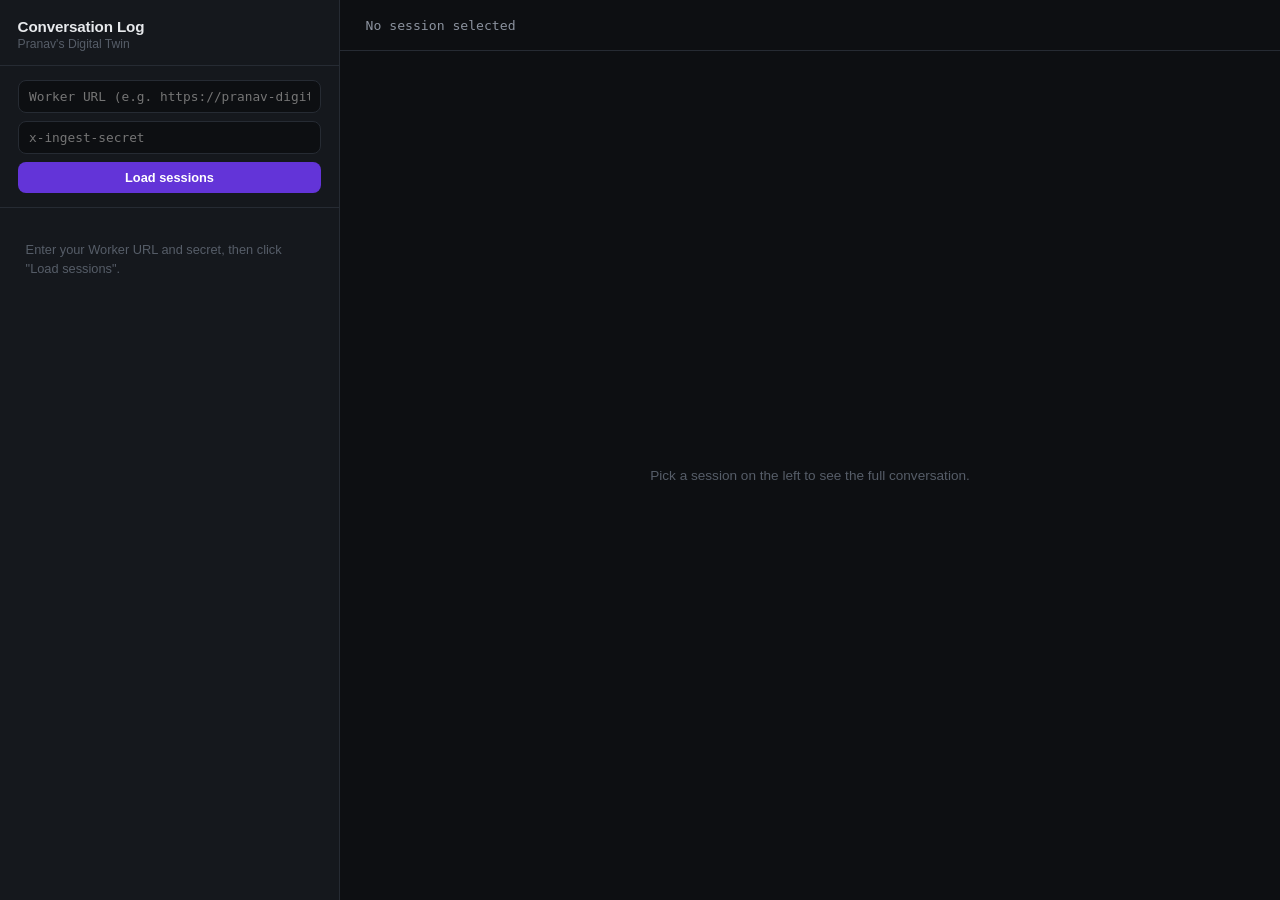
<file: dashboard.html>
<!DOCTYPE html>
<html lang="en">
<head>
<meta charset="UTF-8">
<meta name="viewport" content="width=device-width, initial-scale=1.0">
<title>Digital Twin — Conversation Log</title>
<style>
    :root {
        --bg: #0d0f12;
        --panel: #15181d;
        --panel-hover: #1b1f26;
        --border: #262b33;
        --text: #e7e9ec;
        --text-dim: #8b929e;
        --text-faint: #565d68;
        --accent: #6334d8;
        --accent-soft: rgba(99, 52, 216, 0.14);
        --user-bubble: #2a2440;
        --bot-bubble: #1b1f26;
        --mono: 'SF Mono', 'Consolas', 'Menlo', monospace;
    }

    * { box-sizing: border-box; }

    body {
        margin: 0;
        background: var(--bg);
        color: var(--text);
        font-family: -apple-system, BlinkMacSystemFont, 'Segoe UI', sans-serif;
        height: 100vh;
        overflow: hidden;
    }

    .layout {
        display: flex;
        height: 100vh;
    }

    /* ---- Sidebar: session list ---- */

    .sidebar {
        width: 340px;
        flex-shrink: 0;
        border-right: 1px solid var(--border);
        display: flex;
        flex-direction: column;
        background: var(--panel);
    }

    .sidebar-header {
        padding: 1.1rem 1.1rem 0.9rem;
        border-bottom: 1px solid var(--border);
    }

    .sidebar-header h1 {
        font-size: 0.95rem;
        font-weight: 600;
        margin: 0 0 0.15rem;
        letter-spacing: -0.01em;
    }

    .sidebar-header p {
        font-size: 0.76rem;
        color: var(--text-faint);
        margin: 0;
    }

    .auth-row {
        padding: 0.85rem 1.1rem;
        border-bottom: 1px solid var(--border);
        display: flex;
        flex-direction: column;
        gap: 0.5rem;
    }

    .auth-row input {
        background: var(--bg);
        border: 1px solid var(--border);
        border-radius: 8px;
        color: var(--text);
        padding: 0.5rem 0.65rem;
        font-size: 0.8rem;
        font-family: var(--mono);
        outline: none;
    }

    .auth-row input:focus {
        border-color: var(--accent);
    }

    .auth-row button {
        background: var(--accent);
        border: none;
        border-radius: 8px;
        color: white;
        padding: 0.5rem 0.65rem;
        font-size: 0.8rem;
        font-weight: 600;
        cursor: pointer;
    }

    .auth-row button:hover {
        opacity: 0.9;
    }

    .session-list {
        flex: 1;
        overflow-y: auto;
        padding: 0.5rem;
    }

    .session-item {
        padding: 0.7rem 0.8rem;
        border-radius: 10px;
        cursor: pointer;
        margin-bottom: 0.2rem;
        border: 1px solid transparent;
    }

    .session-item:hover {
        background: var(--panel-hover);
    }

    .session-item.active {
        background: var(--accent-soft);
        border-color: rgba(99, 52, 216, 0.35);
    }

    .session-item .sid {
        font-family: var(--mono);
        font-size: 0.72rem;
        color: var(--text-dim);
        overflow: hidden;
        text-overflow: ellipsis;
        white-space: nowrap;
    }

    .session-item .meta {
        display: flex;
        justify-content: space-between;
        margin-top: 0.35rem;
        font-size: 0.72rem;
        color: var(--text-faint);
    }

    .session-item .count-badge {
        background: rgba(255,255,255,0.06);
        padding: 0.1rem 0.45rem;
        border-radius: 20px;
        font-weight: 600;
    }

    .empty-state, .status-msg {
        color: var(--text-faint);
        font-size: 0.8rem;
        padding: 1.5rem 1.1rem;
        line-height: 1.5;
    }

    /* ---- Main: transcript ---- */

    .main {
        flex: 1;
        display: flex;
        flex-direction: column;
        min-width: 0;
    }

    .main-header {
        padding: 1.1rem 1.6rem;
        border-bottom: 1px solid var(--border);
        display: flex;
        align-items: center;
        justify-content: space-between;
        flex-shrink: 0;
    }

    .main-header .title {
        font-family: var(--mono);
        font-size: 0.82rem;
        color: var(--text-dim);
    }

    .main-header .refresh-btn {
        background: transparent;
        border: 1px solid var(--border);
        color: var(--text-dim);
        border-radius: 7px;
        padding: 0.4rem 0.75rem;
        font-size: 0.75rem;
        cursor: pointer;
    }

    .main-header .refresh-btn:hover {
        border-color: var(--accent);
        color: var(--text);
    }

    .transcript {
        flex: 1;
        overflow-y: auto;
        padding: 1.6rem;
        display: flex;
        flex-direction: column;
        gap: 1.1rem;
    }

    .turn {
        display: flex;
        flex-direction: column;
        gap: 0.4rem;
        max-width: 640px;
    }

    .turn.user-turn {
        align-self: flex-end;
        align-items: flex-end;
    }

    .turn.bot-turn {
        align-self: flex-start;
        align-items: flex-start;
    }

    .bubble {
        padding: 0.65rem 0.95rem;
        border-radius: 14px;
        font-size: 0.9rem;
        line-height: 1.5;
        white-space: pre-wrap;
        word-break: break-word;
    }

    .user-turn .bubble {
        background: var(--user-bubble);
        border-bottom-right-radius: 4px;
    }

    .bot-turn .bubble {
        background: var(--bot-bubble);
        border: 1px solid var(--border);
        border-bottom-left-radius: 4px;
    }

    .turn-meta {
        font-size: 0.68rem;
        color: var(--text-faint);
        font-family: var(--mono);
        display: flex;
        gap: 0.5rem;
        align-items: center;
    }

    .source-tag {
        text-transform: uppercase;
        letter-spacing: 0.03em;
        padding: 0.05rem 0.4rem;
        border-radius: 4px;
        background: rgba(255,255,255,0.06);
        font-size: 0.62rem;
    }

    .source-tag.model { color: #8fb5ff; }
    .source-tag.suggestion { color: #f5c563; }
    .source-tag.resume { color: #7fd99a; }
    .source-tag.availability { color: #f593c9; }
    .source-tag.meeting { color: #d99a7f; }

    .placeholder {
        flex: 1;
        display: flex;
        align-items: center;
        justify-content: center;
        color: var(--text-faint);
        font-size: 0.85rem;
        text-align: center;
        padding: 2rem;
    }

    ::-webkit-scrollbar { width: 8px; }
    ::-webkit-scrollbar-thumb { background: var(--border); border-radius: 8px; }
</style>
</head>
<body>

<div class="layout">

    <div class="sidebar">
        <div class="sidebar-header">
            <h1>Conversation Log</h1>
            <p>Pranav's Digital Twin</p>
        </div>

        <div class="auth-row">
            <input id="workerUrl" type="text" placeholder="Worker URL (e.g. https://pranav-digital-twin.workers.dev)">
            <input id="secret" type="password" placeholder="x-ingest-secret">
            <button id="loadBtn">Load sessions</button>
        </div>

        <div class="session-list" id="sessionList">
            <div class="empty-state">Enter your Worker URL and secret, then click "Load sessions".</div>
        </div>
    </div>

    <div class="main">
        <div class="main-header">
            <div class="title" id="mainTitle">No session selected</div>
            <button class="refresh-btn" id="refreshBtn" style="display:none;">Refresh</button>
        </div>
        <div class="transcript" id="transcript">
            <div class="placeholder">Pick a session on the left to see the full conversation.</div>
        </div>
    </div>

</div>

<script>
    let currentSessionId = null;

    function getConfig() {
        return {
            url: document.getElementById('workerUrl').value.trim().replace(/\/$/, ''),
            secret: document.getElementById('secret').value.trim()
        };
    }

    function formatTime(iso) {
        const d = new Date(iso);
        return d.toLocaleString(undefined, {
            month: 'short', day: 'numeric',
            hour: '2-digit', minute: '2-digit'
        });
    }

    async function loadSessions() {
        const { url, secret } = getConfig();
        const listEl = document.getElementById('sessionList');

        if (!url || !secret) {
            listEl.innerHTML = '<div class="empty-state">Enter both the Worker URL and the secret first.</div>';
            return;
        }

        listEl.innerHTML = '<div class="status-msg">Loading sessions…</div>';

        try {
            const res = await fetch(`${url}/logs`, {
                headers: { 'x-ingest-secret': secret }
            });

            if (!res.ok) {
                listEl.innerHTML = `<div class="status-msg">Request failed (${res.status}). Check the URL and secret.</div>`;
                return;
            }

            const sessions = await res.json();

            if (!sessions.length) {
                listEl.innerHTML = '<div class="empty-state">No conversations logged yet.</div>';
                return;
            }

            listEl.innerHTML = '';

            sessions.forEach(s => {
                const item = document.createElement('div');
                item.className = 'session-item';
                item.dataset.sessionId = s.session_id;

                item.innerHTML = `
                    <div class="sid">${s.session_id}</div>
                    <div class="meta">
                        <span>${formatTime(s.last_message)}</span>
                        <span class="count-badge">${s.message_count}</span>
                    </div>
                `;

                item.addEventListener('click', () => selectSession(s.session_id));
                listEl.appendChild(item);
            });

        } catch (err) {
            listEl.innerHTML = `<div class="status-msg">Couldn't reach the Worker. ${err.message}</div>`;
        }
    }

    async function selectSession(sessionId) {
        currentSessionId = sessionId;

        document.querySelectorAll('.session-item').forEach(el => {
            el.classList.toggle('active', el.dataset.sessionId === sessionId);
        });

        document.getElementById('mainTitle').textContent = sessionId;
        document.getElementById('refreshBtn').style.display = 'inline-block';

        await loadTranscript(sessionId);
    }

    async function loadTranscript(sessionId) {
        const { url, secret } = getConfig();
        const transcriptEl = document.getElementById('transcript');

        transcriptEl.innerHTML = '<div class="placeholder">Loading conversation…</div>';

        try {
            const res = await fetch(`${url}/logs?session=${encodeURIComponent(sessionId)}`, {
                headers: { 'x-ingest-secret': secret }
            });

            if (!res.ok) {
                transcriptEl.innerHTML = `<div class="placeholder">Request failed (${res.status}).</div>`;
                return;
            }

            const turns = await res.json();

            if (!turns.length) {
                transcriptEl.innerHTML = '<div class="placeholder">No messages found for this session.</div>';
                return;
            }

            transcriptEl.innerHTML = '';

            turns.forEach(turn => {
                const userBlock = document.createElement('div');
                userBlock.className = 'turn user-turn';
                userBlock.innerHTML = `
                    <div class="bubble">${escapeHtml(turn.user_message)}</div>
                    <div class="turn-meta">${formatTime(turn.timestamp)}</div>
                `;
                transcriptEl.appendChild(userBlock);

                const botBlock = document.createElement('div');
                botBlock.className = 'turn bot-turn';
                botBlock.innerHTML = `
                    <div class="bubble">${escapeHtml(turn.ai_message)}</div>
                    <div class="turn-meta">
                        <span class="source-tag ${turn.source}">${turn.source}</span>
                    </div>
                `;
                transcriptEl.appendChild(botBlock);
            });

            transcriptEl.scrollTop = transcriptEl.scrollHeight;

        } catch (err) {
            transcriptEl.innerHTML = `<div class="placeholder">Couldn't load transcript. ${err.message}</div>`;
        }
    }

    function escapeHtml(str) {
        const div = document.createElement('div');
        div.textContent = str || '';
        return div.innerHTML;
    }

    document.getElementById('loadBtn').addEventListener('click', loadSessions);
    document.getElementById('refreshBtn').addEventListener('click', () => {
        if (currentSessionId) loadTranscript(currentSessionId);
    });

    // Allow Enter key in the secret field to trigger load
    document.getElementById('secret').addEventListener('keydown', (e) => {
        if (e.key === 'Enter') loadSessions();
    });
</script>

</body>
</html>
</file>
